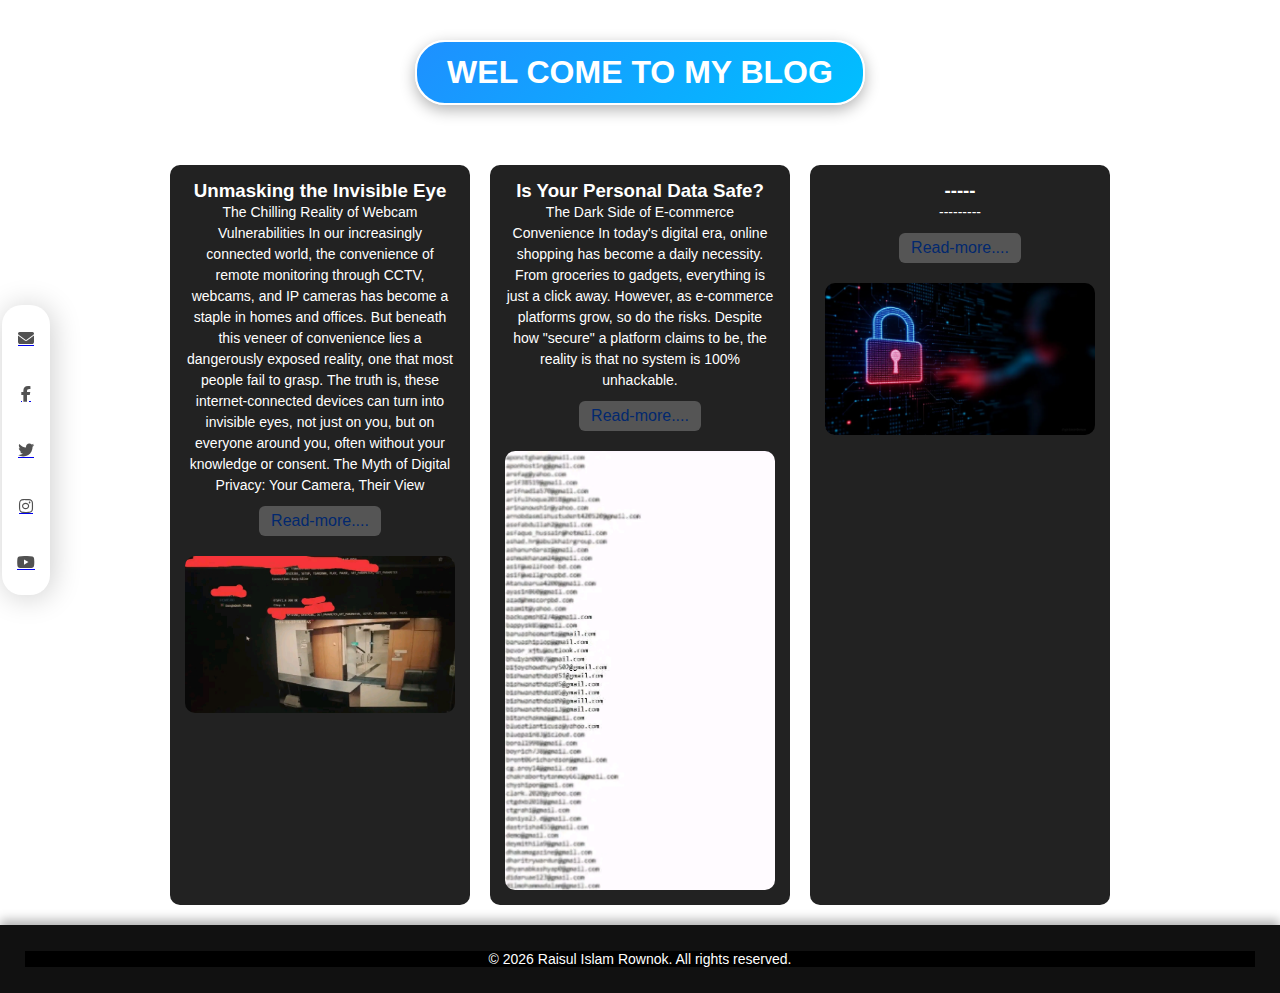
<file: blog.html>
<!DOCTYPE html>
<html lang="en">
<head>
    <meta charset="UTF-8">
    <meta name="viewport" content="width=device-width, initial-scale=1.0, maximum-scale=1.0, user-scalable=no">
  <link rel="stylesheet" href="blog.css">
  <link href="https://fonts.googleapis.com/css2?family=Poppins&family=Roboto&display=swap" rel="stylesheet">
<link rel="stylesheet" href="https://cdnjs.cloudflare.com/ajax/libs/font-awesome/6.4.0/css/all.min.css">

    <title>Document</title>
</head>
<body>

  <div class="iconArea">
        <a href="mailto:raisulislamrownok7@gmail.com.com" title="Email"><i class="fas fa-envelope"></i></a>
        <a href="#"><i class="fab fa-facebook-f"></i></a>
        <a href="#"><i class="fab fa-twitter"></i></a>
        <a href="https://www.instagram.com/ri_rownok/"><i class="fab fa-instagram"></i></a>
        <a href="#"><i class="fab fa-youtube"></i></a>
  </div>
  <div class="heding">
    <h2>wel come to my blog</h2>
  </div>
  <section class="blog">
<div class="blog1">
  <h3>Unmasking the Invisible Eye</h3>
  <p>
   The Chilling Reality of Webcam Vulnerabilities
In our increasingly connected world, the convenience of remote monitoring through CCTV, webcams, and IP cameras has become a staple in homes and offices. But beneath this veneer of convenience lies a dangerously exposed reality, one that most people fail to grasp. The truth is, these internet-connected devices can turn into invisible eyes, not just on you, but on everyone around you, often without your knowledge or consent.
The Myth of Digital Privacy: Your Camera, Their View
  </p>
  <a href="blog1.html">Read-more....</a>
  <img src="blog.jpeg" alt="">
</div>

<div class="blog1">
  <h3>Is Your Personal Data Safe?</h3>
  <p>
The Dark Side of E-commerce Convenience
In today's digital era, online shopping has become a daily necessity. From groceries to gadgets, everything is just a click away. However, as e-commerce platforms grow, so do the risks. Despite how "secure" a platform claims to be, the reality is that no system is 100% unhackable.
  </p>
  <a href="#">Read-more....</a>
  <img src="blog2.jpeg" alt="">
</div>


<div class="blog1">
  <h3>-----</h3>
  <p>
    ---------
  </p>
  <a href="#">Read-more....</a>
  <img src="backgrund.jpg" alt="">
</div>
  </section>
    

<!-- ===== Footer ===== -->
<footer>
    <div class="container">
        <p>© 2026 Raisul Islam Rownok. All rights reserved.</p>
    </div>
</footer>
</body>
</html>
</file>
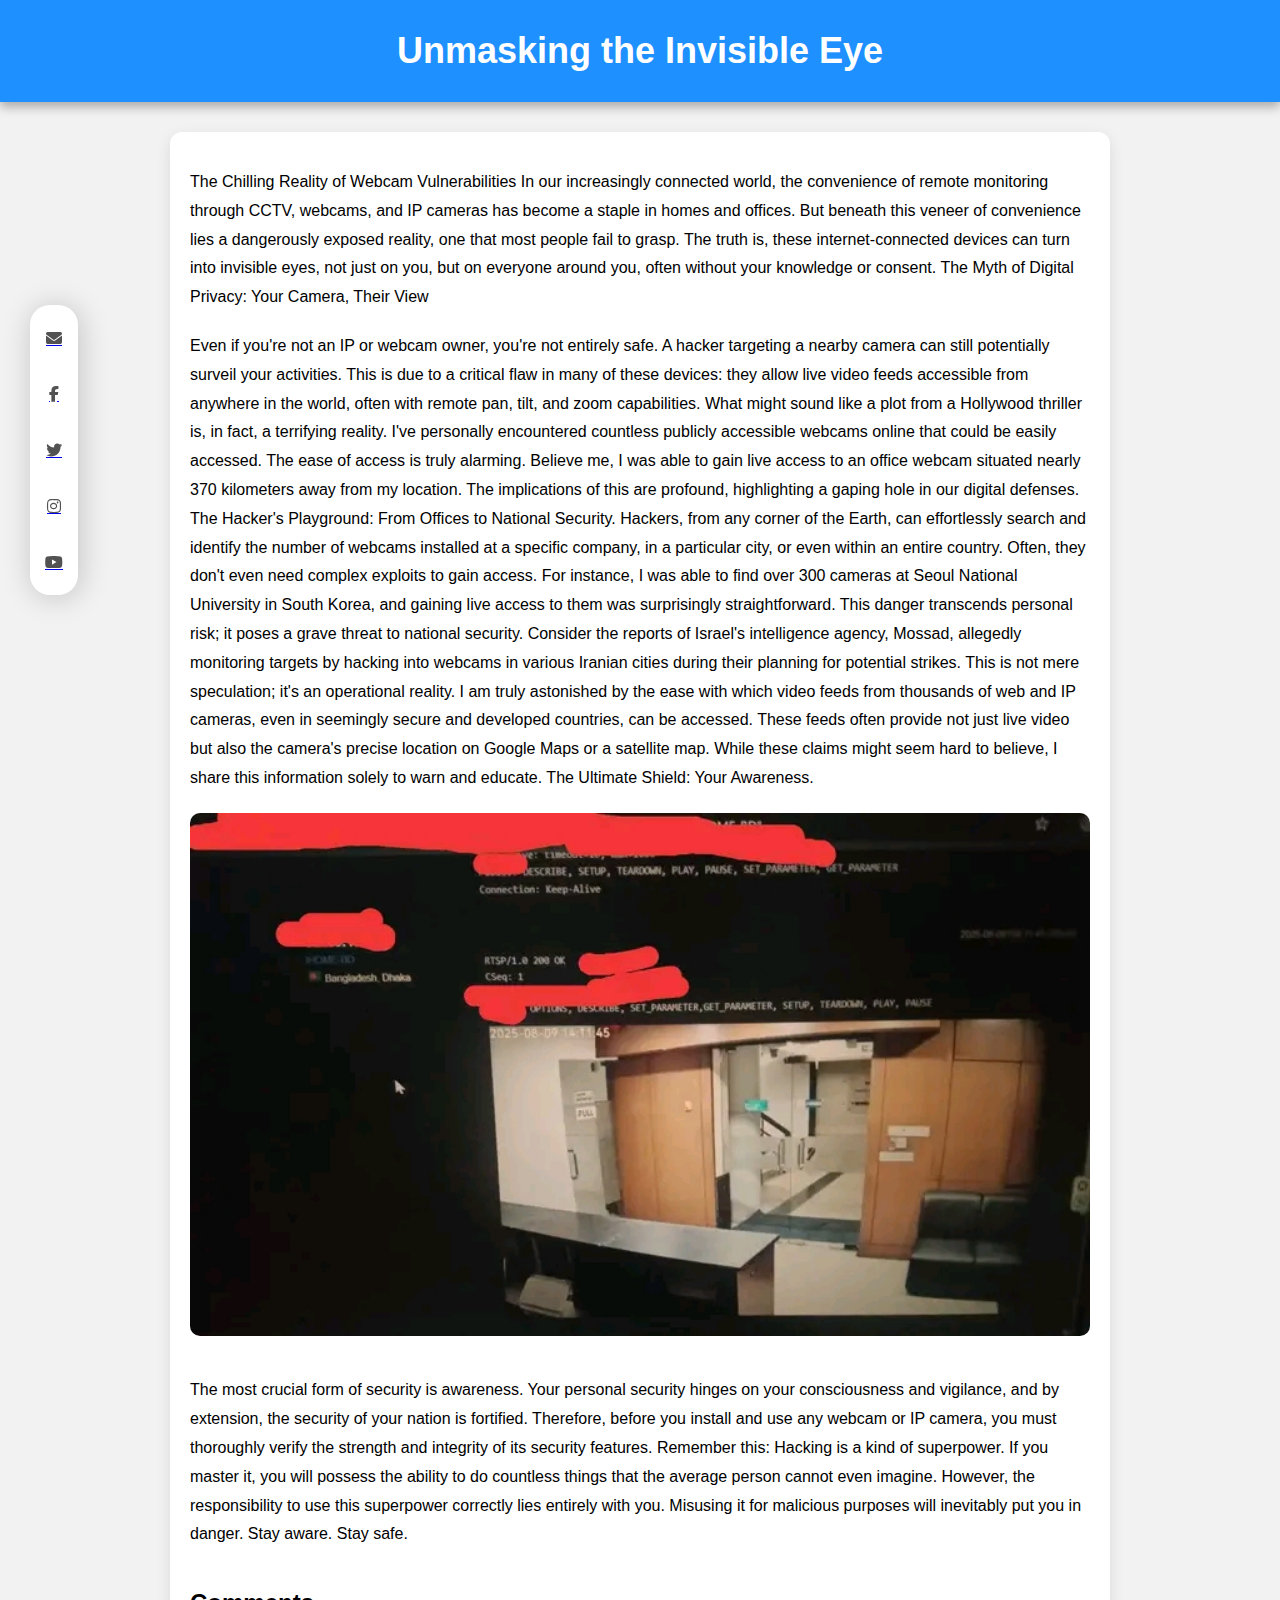
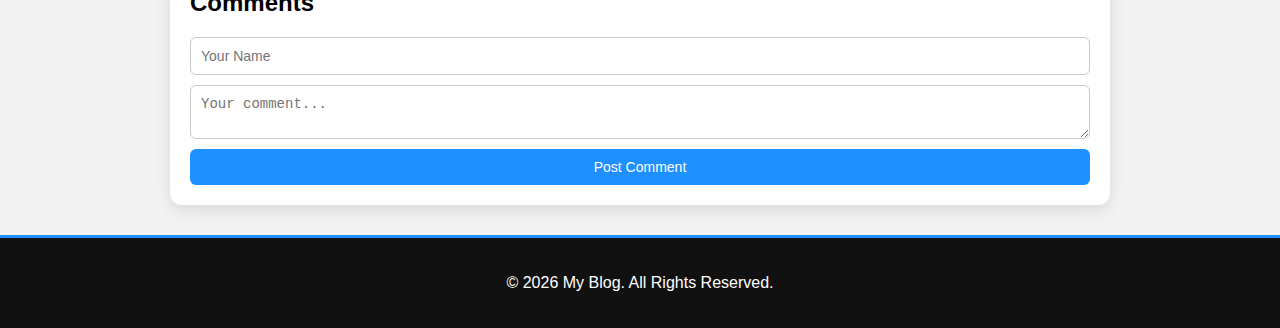
<file: blog1.html>
<!DOCTYPE html>
<html lang="en">
<head>
<meta charset="UTF-8">
<meta name="viewport" content="width=device-width, initial-scale=1.0">
<title>Full Blog</title>
<link rel="stylesheet" href="blog1.css">
  <link href="https://fonts.googleapis.com/css2?family=Poppins&family=Roboto&display=swap" rel="stylesheet">
<link rel="stylesheet" href="https://cdnjs.cloudflare.com/ajax/libs/font-awesome/6.4.0/css/all.min.css">
</head>
<body>
  <header class="blog-header">
    <h1>Unmasking the Invisible Eye</h1>
  </header>

  <main class="blog-content">
    <article>
      <p>
        The Chilling Reality of Webcam Vulnerabilities
In our increasingly connected world, the convenience of remote monitoring through CCTV, webcams, and IP cameras has become a staple in homes and offices. But beneath this veneer of convenience lies a dangerously exposed reality, one that most people fail to grasp. The truth is, these internet-connected devices can turn into invisible eyes, not just on you, but on everyone around you, often without your knowledge or consent.
The Myth of Digital Privacy: Your Camera, Their View
      </p>
      <p>
        Even if you're not an IP or webcam owner, you're not entirely safe. A hacker targeting a nearby camera can still potentially surveil your activities. This is due to a critical flaw in many of these devices: they allow live video feeds accessible from anywhere in the world, often with remote pan, tilt, and zoom capabilities. What might sound like a plot from a Hollywood thriller is, in fact, a terrifying reality.
I've personally encountered countless publicly accessible webcams online that could be easily accessed. The ease of access is truly alarming. Believe me, I was able to gain live access to an office webcam situated nearly 370 kilometers away from my location. The implications of this are profound, highlighting a gaping hole in our digital defenses.
The Hacker's Playground: From Offices to National Security.
Hackers, from any corner of the Earth, can effortlessly search and identify the number of webcams installed at a specific company, in a particular city, or even within an entire country. Often, they don't even need complex exploits to gain access. For instance, I was able to find over 300 cameras at Seoul National University in South Korea, and gaining live access to them was surprisingly straightforward.
This danger transcends personal risk; it poses a grave threat to national security. Consider the reports of Israel's intelligence agency, Mossad, allegedly monitoring targets by hacking into webcams in various Iranian cities during their planning for potential strikes. This is not mere speculation; it's an operational reality.
I am truly astonished by the ease with which video feeds from thousands of web and IP cameras, even in seemingly secure and developed countries, can be accessed. These feeds often provide not just live video but also the camera's precise location on Google Maps or a satellite map. While these claims might seem hard to believe, I share this information solely to warn and educate.
The Ultimate Shield: Your Awareness.
      </p>
      <img src="blog.jpeg" alt="Blog Image">
      <p>
       The most crucial form of security is awareness. Your personal security hinges on your consciousness and vigilance, and by extension, the security of your nation is fortified. Therefore, before you install and use any webcam or IP camera, you must thoroughly verify the strength and integrity of its security features.
Remember this: Hacking is a kind of superpower. If you master it, you will possess the ability to do countless things that the average person cannot even imagine. However, the responsibility to use this superpower correctly lies entirely with you. Misusing it for malicious purposes will inevitably put you in danger.
Stay aware. Stay safe.
      </p>
    </article>

    <section class="comments">
      <h2>Comments</h2>
      <form id="commentForm">
        <input type="text" id="username" placeholder="Your Name" required>
        <textarea id="comment" placeholder="Your comment..." required></textarea>
        <button type="submit">Post Comment</button>
      </form>
      <div id="commentList"></div>
    </section>
  </main>
<div class="iconArea">
      <a href="mailto:raisulislamrownok7@gmail.com.com" title="Email"><i class="fas fa-envelope"></i></a>
      <a href="#"><i class="fab fa-facebook-f"></i></a>
      <a href="#"><i class="fab fa-twitter"></i></a>
      <a href="https://www.instagram.com/ri_rownok/"><i class="fab fa-instagram"></i></a>
      <a href="#"><i class="fab fa-youtube"></i></a>
</div>
<div class="heding">
  <footer>
    <p>&copy; 2026 My Blog. All Rights Reserved.</p>
  </footer>

<script>
const form = document.getElementById("commentForm");
const commentList = document.getElementById("commentList");

form.addEventListener("submit", function(e){
  e.preventDefault();
  const name = document.getElementById("username").value;
  const comment = document.getElementById("comment").value;

  const commentDiv = document.createElement("div");
  commentDiv.classList.add("comment");
  commentDiv.innerHTML = `<strong>${name}</strong><p>${comment}</p>`;
  commentList.appendChild(commentDiv);

  form.reset();
});
</script>
</body>
</html>
</file>
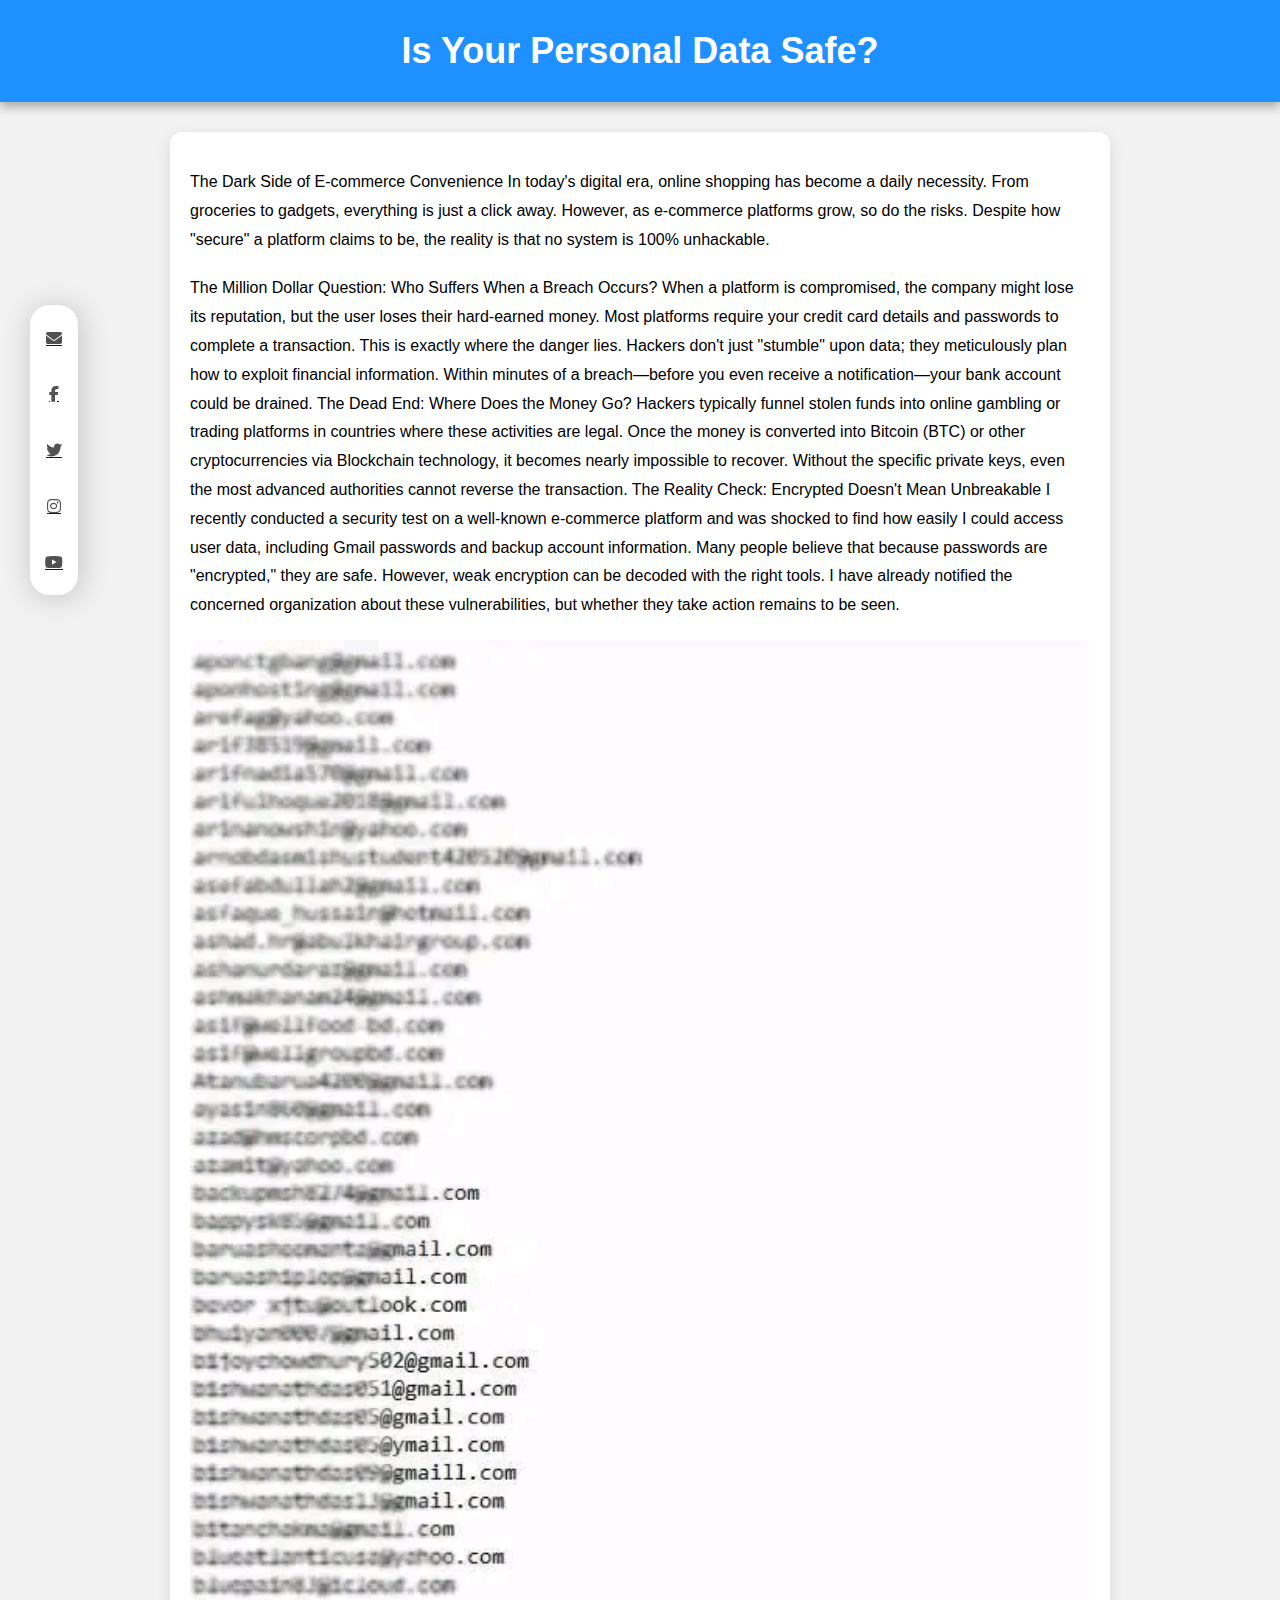
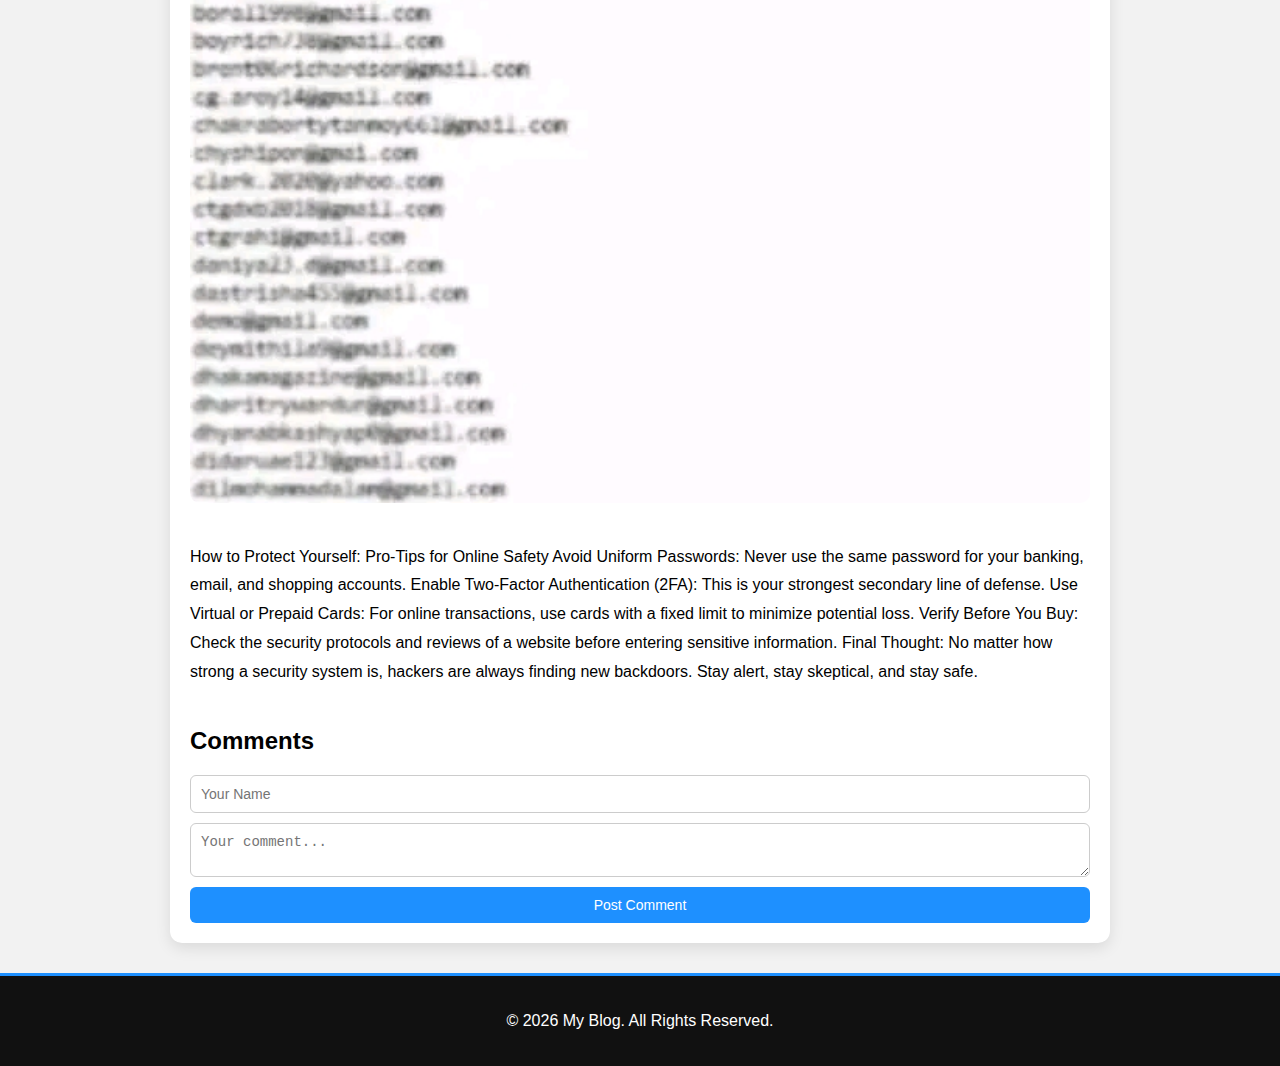
<file: blog2.html>
<!DOCTYPE html>
<html lang="en">
<head>
<meta charset="UTF-8">
<meta name="viewport" content="width=device-width, initial-scale=1.0">
<title>Full Blog</title>
<link rel="stylesheet" href="blog1.css">
  <link href="https://fonts.googleapis.com/css2?family=Poppins&family=Roboto&display=swap" rel="stylesheet">
<link rel="stylesheet" href="https://cdnjs.cloudflare.com/ajax/libs/font-awesome/6.4.0/css/all.min.css">
</head>
<body>
  <header class="blog-header">
    <h1>Is Your Personal Data Safe?</h1>
  </header>

  <main class="blog-content">
    <article>
      <p>
        The Dark Side of E-commerce Convenience
In today's digital era, online shopping has become a daily necessity. From groceries to gadgets, everything is just a click away. However, as e-commerce platforms grow, so do the risks. Despite how "secure" a platform claims to be, the reality is that no system is 100% unhackable.
      </p>
      <p>
The Million Dollar Question: Who Suffers When a Breach Occurs?
When a platform is compromised, the company might lose its reputation, but the user loses their hard-earned money. Most platforms require your credit card details and passwords to complete a transaction. This is exactly where the danger lies. Hackers don't just "stumble" upon data; they meticulously plan how to exploit financial information. Within minutes of a breach—before you even receive a notification—your bank account could be drained.
The Dead End: Where Does the Money Go?
Hackers typically funnel stolen funds into online gambling or trading platforms in countries where these activities are legal. Once the money is converted into Bitcoin (BTC) or other cryptocurrencies via Blockchain technology, it becomes nearly impossible to recover. Without the specific private keys, even the most advanced authorities cannot reverse the transaction.
The Reality Check: Encrypted Doesn't Mean Unbreakable
I recently conducted a security test on a well-known e-commerce platform and was shocked to find how easily I could access user data, including Gmail passwords and backup account information.
Many people believe that because passwords are "encrypted," they are safe. However, weak encryption can be decoded with the right tools. I have already notified the concerned organization about these vulnerabilities, but whether they take action remains to be seen.
      </p>
      <img src="blog2.jpeg" alt="Blog Image">
      <p>
      How to Protect Yourself: Pro-Tips for Online Safety
Avoid Uniform Passwords: Never use the same password for your banking, email, and shopping accounts.
Enable Two-Factor Authentication (2FA): This is your strongest secondary line of defense.
Use Virtual or Prepaid Cards: For online transactions, use cards with a fixed limit to minimize potential loss.
Verify Before You Buy: Check the security protocols and reviews of a website before entering sensitive information.
Final Thought: No matter how strong a security system is, hackers are always finding new backdoors. Stay alert, stay skeptical, and stay safe.
      </p>
    </article>

    <section class="comments">
      <h2>Comments</h2>
      <form id="commentForm">
        <input type="text" id="username" placeholder="Your Name" required>
        <textarea id="comment" placeholder="Your comment..." required></textarea>
        <button type="submit">Post Comment</button>
      </form>
      <div id="commentList"></div>
    </section>
  </main>
<div class="iconArea">
      <a href="mailto:raisulislamrownok7@gmail.com.com" title="Email"><i class="fas fa-envelope"></i></a>
      <a href="#"><i class="fab fa-facebook-f"></i></a>
      <a href="#"><i class="fab fa-twitter"></i></a>
      <a href="https://www.instagram.com/ri_rownok/"><i class="fab fa-instagram"></i></a>
      <a href="#"><i class="fab fa-youtube"></i></a>
</div>
<div class="heding">
  <footer>
    <p>&copy; 2026 My Blog. All Rights Reserved.</p>
  </footer>

<script>
const form = document.getElementById("commentForm");
const commentList = document.getElementById("commentList");

form.addEventListener("submit", function(e){
  e.preventDefault();
  const name = document.getElementById("username").value;
  const comment = document.getElementById("comment").value;

  const commentDiv = document.createElement("div");
  commentDiv.classList.add("comment");
  commentDiv.innerHTML = `<strong>${name}</strong><p>${comment}</p>`;
  commentList.appendChild(commentDiv);

  form.reset();
});
</script>
</body>
</html>
</file>
<file: blog.css>
/* ===== Global ===== */
* {
    margin: 0;
    padding: 0;
    box-sizing: border-box;
    font-family: Arial, Helvetica, sans-serif;
    
   
}

/* ===== Heading ===== */
.heding {
  display: flex;
  justify-content: center;
  align-items: center;
  margin: 40px 0;
}

.heding h2 {
  display: inline-block;
  padding: 12px 30px;
  border: 2px solid #fff;
  border-radius: 30px;
  background: linear-gradient(135deg, #1e90ff, #00bfff);
  color: white;
  font-size: 32px;
  font-weight: bold;
  text-transform: uppercase;
  box-shadow: 0 5px 15px rgba(0,0,0,0.3);
  transition: transform 0.3s, box-shadow 0.3s;
  text-align: center;
}

.heding h2:hover {
  transform: translateY(-5px);
  box-shadow: 0 10px 20px rgba(0,0,0,0.4);
  cursor: pointer;
}

/* ===== Blog Section ===== */
.blog {
  display: flex;
  flex-wrap: wrap;
  gap: 20px;
  justify-content: center;
  padding: 20px;
}

.blog1 {
  background-color: #222;
  color: white;
  border-radius: 10px;
  padding: 15px;
  width: 300px;
  box-sizing: border-box;
  display: flex;
  flex-direction: column;
  align-items: center;
}

.blog1 h3, .blog1 p {
  text-align: center;
  background-color: #222;
}

.blog1 p {
  font-size: 14px;
  line-height: 1.5;
  margin-bottom: 10px;
}

.blog1 a {
  display: inline-block;
  text-decoration: none;
  color: rgb(2, 40, 110);
  margin-bottom: 10px;
  padding: 6px 12px;
  background-color: #555;
  border-radius: 6px;
}

.blog1 a:hover {
  background-color: #777;
}

.blog1 img {
  width: 100%;
  height: auto;
  border-radius: 10px;
  margin-top: 10px;
}

/* ===== Footer ===== */
footer {
  background: #111;
  color: #fff;
  text-align: center;
  padding: 26px 25px;
  font-size: 14px;
  box-shadow: 0 -5px 10px rgba(0,0,0,0.3);
  position: relative;
}

footer p {
  margin: 0;
  background-color: #000;
}

/* ===== Responsive ===== */

/* Medium devices (tablet) */
@media screen and (max-width: 960px) {
  .blog {
    flex-direction: row;
    justify-content: center;
    gap: 15px;
  }
  .blog1 {
    width: 45%;
  }
  .heding h2 {
    font-size: 28px;
    padding: 10px 20px;
  }
}

.iconArea{
	position:fixed;
	left: 2px;
	top: 50%;
	transform: translateY(-50%);
	border-radius: 20px;
    background-color: #FFFFFF;
	box-shadow: 2px 2px 30px rgba(0,0,0,0.2);
	padding: 5px 0px;
	z-index: 1;
}
.iconArea a{
	display: flex;
	flex-direction: column;
	justify-content: center;
	align-items: center;
	padding: 20px 15px;
   
}


.iconArea a i{
	color:rgba(39,39,39,0.80);
}
 

.iconArea a:hover .fa-facebook-f{
	color: #3b5998;
}
.iconArea a:hover .fa-twitter{
	color: #00acee ;
}
.iconArea a:hover .fa-instagram{
	color:  #3f729b ;
}
.iconArea a:hover .fa-youtube{
 
	color: 	#FF0000;
}
/* Small devices (mobile) */
@media screen and (max-width: 600px) {
  .blog {
    flex-direction: column;
    align-items: center;
    gap: 15px;
  }
  .blog1 {
    width: 90%;
  }
  .heding h2 {
    font-size: 24px;
    padding: 8px 15px;
  }
}
</file>
<file: blog1.css>
body {
  font-family: Arial, Helvetica, sans-serif;
  background-color: #f2f2f2;
  margin: 0;
  padding: 0;
  
}

.blog-header {
  background-color: #1e90ff;
  color: white;
  padding: 30px 20px;
  text-align: center;
  box-shadow: 0 5px 10px rgba(0,0,0,0.3);
}

.blog-header h1 {
  margin: 0;
  font-size: 36px;
}

.blog-content {
  max-width: 900px;
  margin: 30px auto;
  padding: 20px;
  background-color: white;
  border-radius: 12px;
  box-shadow: 0 5px 15px rgba(0,0,0,0.1);
}

.blog-content p {
  line-height: 1.8;
  margin-bottom: 20px;
}

.blog-content img {
  width: 100%;
  border-radius: 10px;
  margin-bottom: 20px;
}

.comments {
  margin-top: 40px;
}

.comments h2 {
  margin-bottom: 20px;
}

.comments form {
  display: flex;
  flex-direction: column;
  gap: 10px;
}

.comments input, 
.comments textarea {
  padding: 10px;
  font-size: 14px;
  border-radius: 6px;
  border: 1px solid #ccc;
  width: 100%;
  box-sizing: border-box;
}

.comments button {
  padding: 10px 15px;
  font-size: 14px;
  border: none;
  background-color: #1e90ff;
  color: white;
  border-radius: 6px;
  cursor: pointer;
  transition: background-color 0.3s;
}

.comments button:hover {
  background-color: #00bfff;
}

.comment {
  border-bottom: 1px solid #ddd;
  padding: 10px 0;
}

.comment strong {
  display: block;
  color: #1e90ff;
  margin-bottom: 5px;
}
.iconArea{
	position:fixed;
	left: 30px;
	top: 50%;
	transform: translateY(-50%);
	border-radius: 20px;
	background-color: #FFFFFF;
	box-shadow: 2px 2px 30px rgba(0,0,0,0.2);
	padding: 5px 0px;
	z-index: 1;
}



.iconArea a{
	display: flex;
	flex-direction: column;
	justify-content: center;
	align-items: center;
	padding: 20px 15px;
}

.iconArea a i{
	color:rgba(39,39,39,0.80);
}
 
.iconArea a:hover .fa-facebook-f{
	color: #3b5998;
}
.iconArea a:hover .fa-twitter{
	color: #00acee ;
}
.iconArea a:hover .fa-instagram{
	color:  #3f729b ;
}
.iconArea a:hover .fa-youtube{
 
	color: 	#FF0000;
}

footer {
  background-color: #111;
  color: white;
  text-align: center;
  padding: 20px;
  margin-top: 30px;
  border-top: 3px solid #1e90ff;
}
</file>
